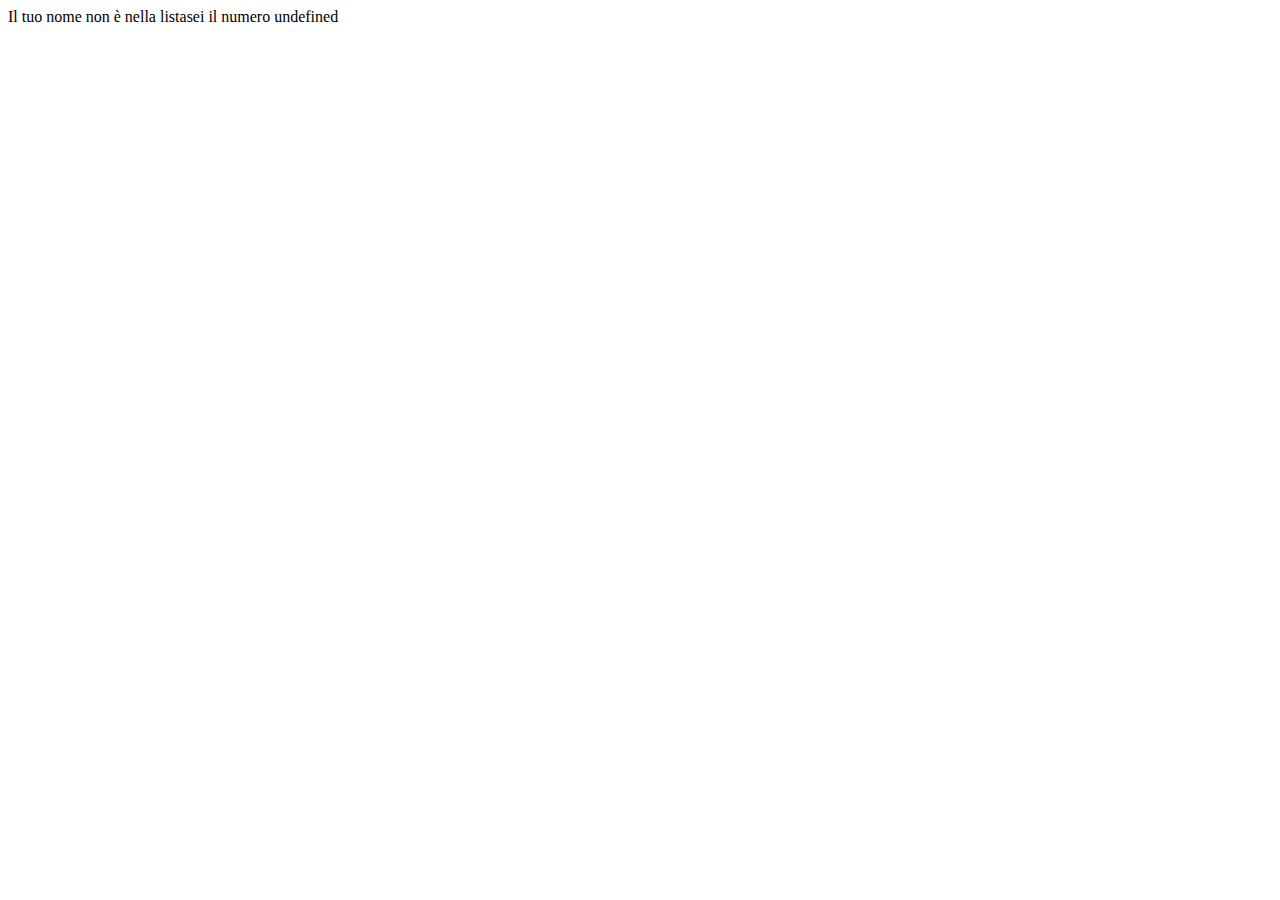
<file: Esercizio 3/index.html>
<!DOCTYPE html>
<html lang="en">
<head>
    <meta charset="UTF-8">
    <meta name="viewport" content="width=device-width, initial-scale=1.0">
    <title>Document</title>
</head>
<body>
    

    <div id="lista">
        
    </div>

    <script src="script.js"></script>
</body>
</html>
</file>
